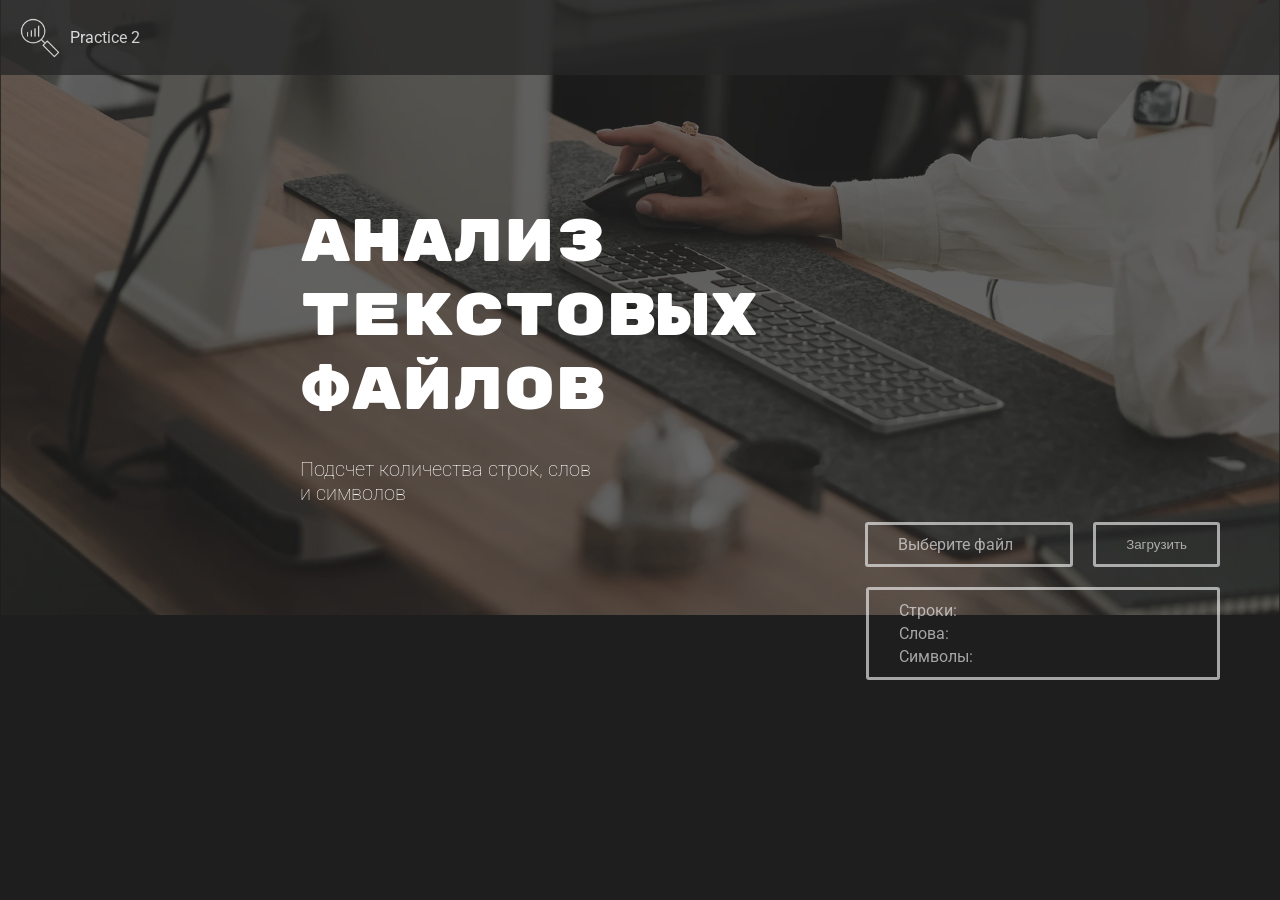
<file: practice3/static/index.html>
<!DOCTYPE html>
<html>
<head>
  <meta charset="UTF-8">
  <title>Загрузка файла</title>
  <link rel="preconnect" href="https://fonts.googleapis.com">
  <link rel="preconnect" href="https://fonts.gstatic.com" crossorigin>  
  <link href="https://fonts.googleapis.com/css2?family=Roboto:ital,wdth,wght@0,75..100,100..900;1,75..100,100..900&display=swap" rel="stylesheet">
  <link rel="stylesheet" href="styles/styles.css">

  <link rel="preconnect" href="https://fonts.googleapis.com">
<link rel="preconnect" href="https://fonts.gstatic.com" crossorigin>
<link href="https://fonts.googleapis.com/css2?family=Roboto:ital,wdth,wght@0,75..100,100..900;1,75..100,100..900&family=Rubik+Mono+One&display=swap" rel="stylesheet">
</head>
<body>
  <div class="top">
    <img src="pics/loopa-Photoroom.png" class="loopaIcon">
    <p class="topText">Practice 2</p>
  </div>
  
  <div class="headerDiv">
    <h1 class="header">Анализ текстовых файлов</h1>
    <h2 class="header2">Подсчет количества строк, слов и символов</h2>
  </div>
  
  <div class="buttonsDiv">
    <label for="fileInputLabel" class="fileInputLabel">Выберите файл</label>
    <input id="fileInputLabel" type="file" class="fileInput">
    <button class="uploadButton">Загрузить</button>  
  </div>

  <div class="resultDiv">
    <div class="rightDiv">
      <p class="string">Строки:</p>
      <p class="word">Слова:</p>
      <p class="symbol">Символы:</p>
    </div>
      
  </div>

  <img src="pics/cover_blog.png" class="backPic">

   <script>
        document.querySelector('.uploadButton').addEventListener('click', async function() {
            const fileInput = document.querySelector('input[type="file"]');
            const formData = new FormData();
            
            if (fileInput.files.length === 0) {
                alert('Please select a file first');
                return;
            }
            
            formData.append('file', fileInput.files[0]);
            
            try {
                const response = await fetch('/count', {
                    method: 'POST',
                    body: formData
                });
                
                if (!response.ok) {
                    throw new Error('Network response was not ok');
                }
                
                const data = await response.json();
                
                // Update the paragraphs with the results
                document.querySelector('.string').textContent = `Lines: ${data.lines}`;
                document.querySelector('.word').textContent = `Words: ${data.words}`;
                document.querySelector('.symbol').textContent = `Symbols: ${data.symbols}`;
                
            } catch (error) {
                console.error('Error:', error);
                alert('An error occurred while processing the file');
            }
        });
    </script>
</body>
</html>
</file>
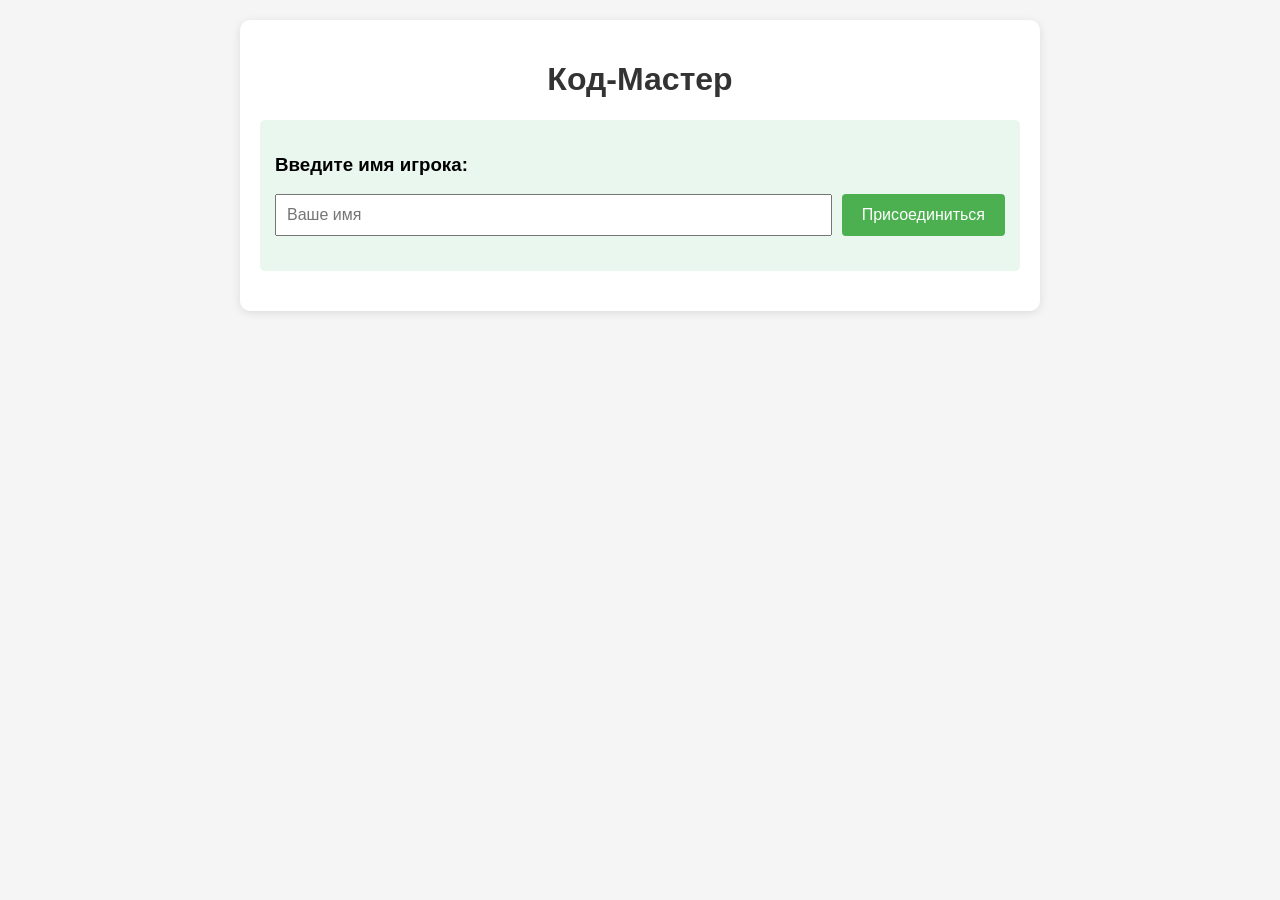
<file: practice4/codemaster/static/index.html>
<!DOCTYPE html>
<html lang="en">
<head>
    <meta charset="UTF-8">
    <meta name="viewport" content="width=device-width, initial-scale=1.0">
    <title>Код-Мастер</title>
    <style>
        body {
            font-family: Arial, sans-serif;
            max-width: 800px;
            margin: 0 auto;
            padding: 20px;
            background-color: #f5f5f5;
        }
        .game-container {
            background-color: white;
            border-radius: 10px;
            padding: 20px;
            box-shadow: 0 2px 10px rgba(0,0,0,0.1);
        }
        h1 {
            color: #333;
            text-align: center;
        }
        .player-info {
            margin-bottom: 20px;
            padding: 15px;
            background-color: #e9f7ef;
            border-radius: 5px;
        }
        .game-board {
            margin-top: 20px;
        }
        .guess-input {
            display: flex;
            gap: 10px;
            margin-bottom: 20px;
        }
        input[type="text"] {
            padding: 10px;
            font-size: 16px;
            flex-grow: 1;
        }
        button {
            padding: 10px 20px;
            background-color: #4CAF50;
            color: white;
            border: none;
            border-radius: 4px;
            cursor: pointer;
            font-size: 16px;
        }
        button:disabled {
            background-color: #cccccc;
            cursor: not-allowed;
        }
        .result {
            margin-top: 10px;
            padding: 10px;
            background-color: #f8f9fa;
            border-radius: 5px;
        }
        .markers {
            display: flex;
            gap: 5px;
            margin-top: 5px;
        }
        .marker {
            width: 20px;
            height: 20px;
            border-radius: 50%;
        }
        .black {
            background-color: black;
        }
        .white {
            background-color: white;
            border: 1px solid #ccc;
        }
        .game-status {
            margin-top: 20px;
            padding: 15px;
            background-color: #e3f2fd;
            border-radius: 5px;
        }
        .history {
            margin-top: 20px;
        }
        .history-item {
            padding: 10px;
            border-bottom: 1px solid #eee;
        }
    </style>
</head>
<body>
    <div class="game-container">
        <h1>Код-Мастер</h1>
        
        <div class="player-info" id="playerInfo">
            <h3>Введите имя игрока:</h3>
            <div class="guess-input">
                <input type="text" id="playerName" placeholder="Ваше имя">
                <button id="joinButton">Присоединиться</button>
            </div>
        </div>
        
        <div class="game-board" id="gameBoard" style="display: none;">
            <h2 id="playerTitle"></h2>
            <div class="guess-input">
                <input type="text" id="guessInput" placeholder="Введите ваш код" maxlength="4">
                <button id="submitGuess">Отправить</button>
            </div>
            <div class="result" id="result"></div>
            
            <div class="game-status" id="gameStatus">
                <h3>Статус игры</h3>
                <p>Игроки: <span id="playersList"></span></p>
                <p>Сейчас ходит: <span id="currentPlayer"></span></p>
                <p>Ваши попытки: <span id="attemptsCount">0</span></p>
            </div>
            
            <div class="history" id="history"></div>
        </div>
    </div>

    <script>
        let playerId = null;
        let playerName = null;
        let isMyTurn = false;
        
        document.getElementById('joinButton').addEventListener('click', joinGame);
        document.getElementById('submitGuess').addEventListener('click', submitGuess);
        
        async function joinGame() {
            const nameInput = document.getElementById('playerName');
            const name = nameInput.value.trim();
            
            if (!name) {
                alert('Пожалуйста, введите имя');
                return;
            }
            
            playerName = name;
            
            try {
                const response = await fetch('/join', {
                    method: 'POST',
                    headers: {
                        'Content-Type': 'application/json',
                    },
                    body: JSON.stringify({ name: name }),
                });
                
                const data = await response.json();
                
                if (response.ok) {
                    playerId = data.playerId;
                    document.getElementById('playerInfo').style.display = 'none';
                    document.getElementById('gameBoard').style.display = 'block';
                    document.getElementById('playerTitle').textContent = `Игрок: ${name}`;
                    
                    // Start polling for game status
                    setInterval(updateGameStatus, 2000);
                } else {
                    alert(data.error || 'Ошибка при присоединении к игре');
                }
            } catch (error) {
                console.error('Error:', error);
                alert('Ошибка соединения с сервером');
            }
        }
        
        async function submitGuess() {
            const guessInput = document.getElementById('guessInput');
            const guess = guessInput.value.trim();
            
            if (!guess || !/^\d+$/.test(guess)) {
                alert('Пожалуйста, введите код из цифр');
                return;
            }
            
            try {
                const response = await fetch('/guess', {
                    method: 'POST',
                    headers: {
                        'Content-Type': 'application/json',
                    },
                    body: JSON.stringify({ 
                        playerId: playerId,
                        guess: guess 
                    }),
                });
                
                const data = await response.json();
                
                if (response.ok) {
                    displayResult(guess, data);
                    guessInput.value = '';
                    updateGameStatus();
                } else {
                    alert(data.error || 'Ошибка при отправке догадки');
                }
            } catch (error) {
                console.error('Error:', error);
                alert('Ошибка соединения с сервером');
            }
        }
        
        function displayResult(guess, data) {
            const resultDiv = document.getElementById('result');
            const historyDiv = document.getElementById('history');
            
            let resultHTML = `<p>Ваша догадка: ${guess}</p>`;
            
            if (data.result === 'win') {
                resultHTML += `<p style="color: green; font-weight: bold;">Поздравляем! Вы угадали код!</p>`;
                document.getElementById('submitGuess').disabled = true;
            }
            
            resultHTML += `<p>Результат:</p><div class="markers">`;
            
            // Add black markers
            for (let i = 0; i < data.black; i++) {
                resultHTML += `<div class="marker black"></div>`;
            }
            
            // Add white markers
            for (let i = 0; i < data.white; i++) {
                resultHTML += `<div class="marker white"></div>`;
            }
            
            resultHTML += `</div>`;
            resultDiv.innerHTML = resultHTML;
            
            // Add to history
            const historyItem = document.createElement('div');
            historyItem.className = 'history-item';
            historyItem.innerHTML = resultHTML;
            historyDiv.prepend(historyItem);
        }
        
        async function updateGameStatus() {
            try {
                const response = await fetch(`/status?playerId=${playerId}`);
                const data = await response.json();
                
                if (response.ok) {
                    document.getElementById('playersList').textContent = data.players.join(', ');
                    document.getElementById('currentPlayer').textContent = data.currentTurn;
                    document.getElementById('attemptsCount').textContent = data.attempts;
                    
                    // Enable/disable guess input based on turn
                    isMyTurn = data.currentTurn === playerName;
                    document.getElementById('submitGuess').disabled = !isMyTurn || data.gameFinished;
                    
                    if (data.gameFinished) {
                        const statusDiv = document.getElementById('gameStatus');
                        if (data.winner) {
                            statusDiv.innerHTML += `<p style="color: green; font-weight: bold;">Победитель: ${data.winner}</p>`;
                        } else {
                            statusDiv.innerHTML += `<p style="color: red;">Игра окончена. Никто не угадал код.</p>`;
                        }
                    }
                }
            } catch (error) {
                console.error('Error updating game status:', error);
            }
        }
    </script>
</body>
</html>
</file>
<file: practice3/static/styles/styles.css>
html{
  font-family: "Roboto";
  color: white;
  background-color: rgb(30 30 30);
}

body{
  margin: 0;
}

.backPic{
  width: 100%;
  position: fixed;
  top: 0;
  z-index: -1;
  opacity: 0.43;
}

.top{
  background-color: rgb(39, 39, 39);
  display: flex;
  align-items: center;
  opacity: 0.78;
  height: 75px;
}

.loopaIcon{
  width: 50px;
  margin-left: 15px;
}

.topText{
  display: inline-block;
  margin-left: 5px;
}

.headerDiv{
  display: inline-block;
  width: 500px;
}

.header{
  font-family: "Rubik Mono One", monospace;
  font-weight: 400;
  margin-top: 130px;
  margin-bottom: 30px;
  margin-left: 300px;
  font-size: 60px;
}

.header2{
  font-size: 20px;
  margin-left: 300px;
  font-weight: 100;
  width: 300px;
}

.buttonsDiv{
  display: flex;
  justify-content: right;
}

.fileInput{
  display: none;
}

.fileInputLabel{
  border: solid rgb(255, 255, 255);
  border-radius: 3px;
  padding: 10px;
  width: 142px;
  padding: 10px 30px;
  opacity: 0.6;
  
}

.uploadButton{
  margin-right: 60px;
  margin-left: 20px;
  border: solid rgb(255, 255, 255);
  border-radius: 3px;
  background-color: rgba(28,28,28,0);
  color: white; 
  padding: 10px 30px;
  opacity: 0.6;
}

.resultDiv{
  position: relative;
}

.rightDiv{
  position: absolute;
  right: 60px;
  margin-top: 20px;
  opacity: 0.6;
  border: solid rgb(255, 255, 255);
  border-radius: 3px;
  padding: 7px;
  padding-left: 30px;
  padding-right: 0px;
  width: 318px;
}

.resultDiv p{
  margin-top: 4px;
  margin-bottom: 4px;
}
</file>
